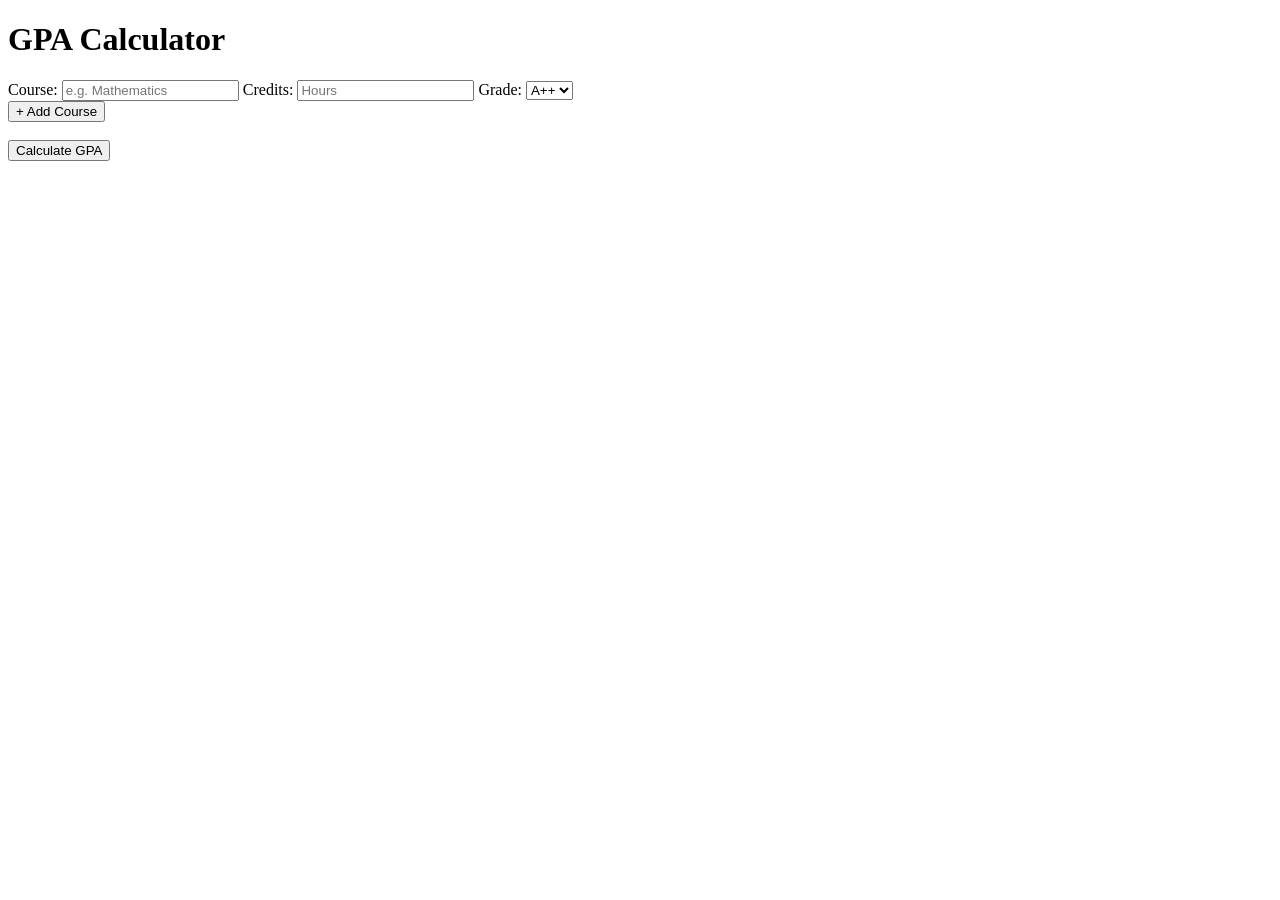
<file: Lab2/p1/index.html>
<!DOCTYPE html>
<html lang="en">
<head>
    <meta charset="UTF-8">
    <meta name="viewport" content="width=device-width, initial-scale=1.0">
    <title>GPA Calculator - Step 1</title>
    <link rel="styleheet" href="style.css">
    <script src="sceinpt.js" defer></script>
</head>
<body>

    <div class="container">
        <h1>GPA Calculator</h1>
        
        <form action="calculate.php" method="POST" onsubmit="return validateForm();">
            
            <div id="courses">
                <div class="course-row">
                    <label>Course: </label>
                    <input type="text" name="course[]" placeholder="e.g. Mathematics" required>
                    
                    <label>Credits: </label>
                    <input type="number" name="credits[]" placeholder="Hours" min="1" required>
                    
                    <label>Grade: </label>
                    <select name="grade[]">
                        <option value="4.0">A++</option>
                        <option value="3.0">A</option>
                        <option value="3.0">B</option>
                        <option value="2.0">C</option>
                        <option value="1.0">D</option>
                        <option value="0.0">F</option>
                    </select>
                </div>
            </div>

            <div class="controls">
                <button type="button" id="add-btn" onclick="addCourse()">+ Add Course</button>
                <br><br>
                <input type="submit" value="Calculate GPA">
            </div>
            
        </form>
    </div>

</body>
</html>
</file>
<file: Lab2/p1/style.css>
body {
 font-family: Arial, sans-serif;
 margin: 20px;
 background-color: #e9ecef;
 }
 h1 {
 color: #007BFF;
 }
 .course-row {
 display: flex;
 gap: 10px;
 align-items: center;
 margin-bottom: 10px;
 }
 .course-row input,
 .course-row select {
 padding: 6px;
 border: 1px solid #ccc;
 border-radius: 4px;
 }
 table {
 border-collapse: collapse;
 margin-top: 16px;
 }
 table th, table td {
 border: 1px solid #ccc;
 padding: 8px 14px;
 text-align: center;
 }
 table th {
 background-color: #007BFF;
 color: white;
 }
</file>
